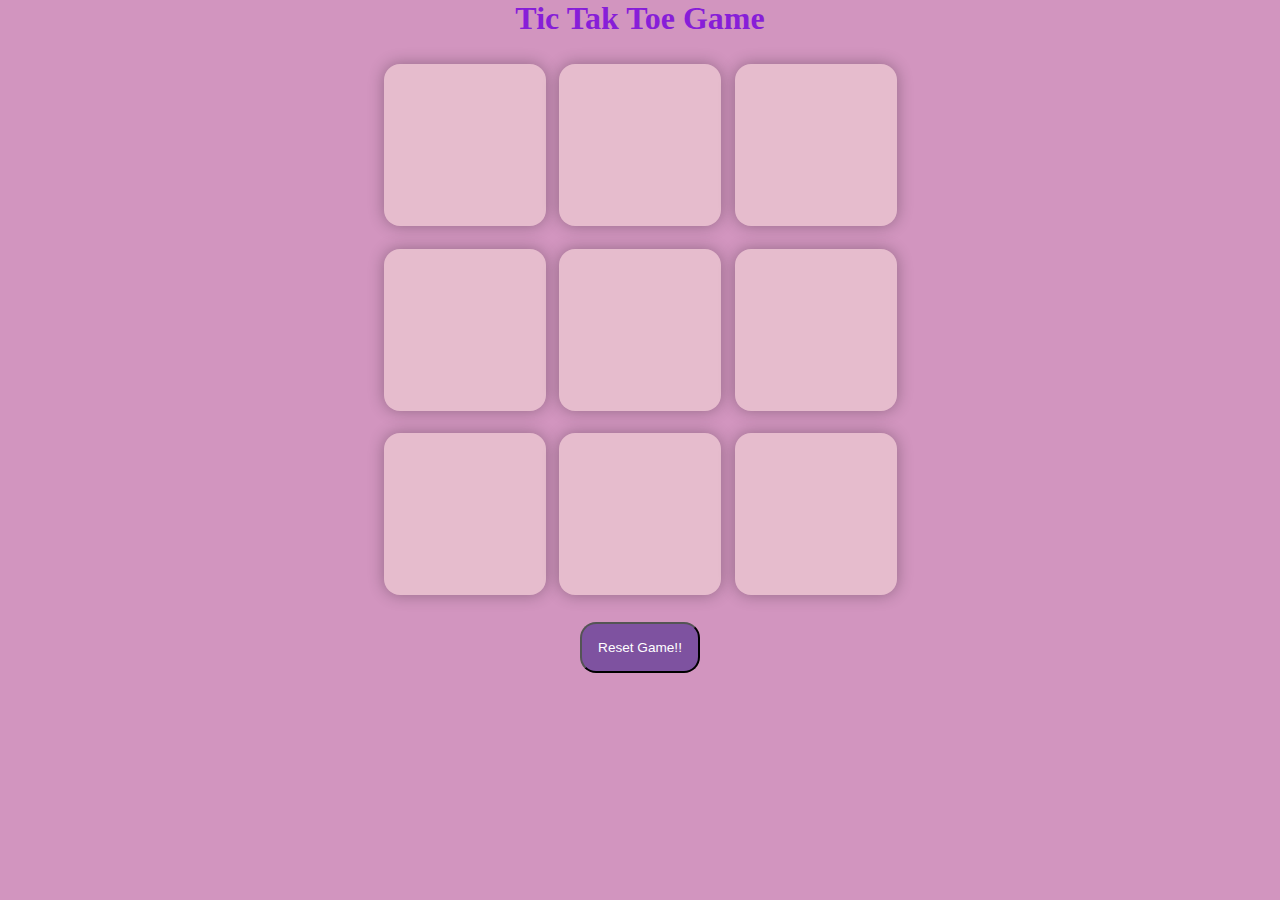
<file: index.html>
<!DOCTYPE html>
<html lang="en">
<head>
    <meta charset="UTF-8">
    <meta name="viewport" content="width=device-width, initial-scale=1.0">
    <title>Tic Tak Toe</title>
    <link rel="stylesheet" href="TicTakToeProject/css/TicTakToe.css">
</head>
<body>
    <div class="wining-msg-container hide">
        <p id="winningMsg">Congratulations to the Winner!</p>
        <button id="newGameBtn">Start New Game!</button>
    </div>
    <div id="main">
    <h1 style="color: #871ED8;">Tic Tak Toe Game</h1>
        <div class="container">
            <div class="game">
                <button class="box colorO colorX"></button>
                <button class="box colorO colorX"></button>
                <button class="box colorO colorX"></button>
                <button class="box colorO colorX"></button>
                <button class="box colorO colorX"></button>
                <button class="box colorO colorX"></button>
                <button class="box colorO colorX"></button>
                <button class="box colorO colorX"></button>
                <button class="box colorO colorX"></button>
            </div>
        </div>
    </div>
    <button id="resetBtn">Reset Game!!</button>
    <script src="TicTakToeProject/js/TicTakToe.js"></script>
</body>
</html>
</file>
<file: TicTakToeProject/css/TicTakToe.css>
*{
    margin: 0px;
    padding: 0px;
}
body{
    background-color: #D295BF;
    text-align: center;
}
.container{
    height: 65vh;
    display: flex;
    justify-content: center;
    align-items: center;
    gap: 1.5vmin;
}
.game{
    height: 60vmin;
    width: 60vmin;
    display: flex;
    flex-wrap: wrap;
    justify-content: center;
    align-items: center;
    gap: 1.5vmin;
}
.box {
    height: 18vmin;
    width: 18vmin;
    border-radius: 1rem;
    border: none;
    box-shadow: 0 0 1rem rgba(0,0,0,0.3);
    font-size: 8vmin;
    color: #29274C;
    background-color: #E6BCCD;
}
#resetBtn{
    padding: 1rem;
    font-size: 85%;
    background-color: #7E52A0;
    color: #fff;
    border-radius: 1rem;
}
#newGameBtn{
    padding: 1rem;
    font-size: 85%;
    background-color: #7E52A0;
    color: #fff;
    border-radius: 1rem;
}
#winningMsg{
    color: #828A95;
    font-size: 5vmin;
}
.wining-msg-container{
    height: 100vmin;
    display: flex;
    justify-content: center;
    align-items: center;
    flex-direction: column;
}
.hide{
    display: none;
}
.colorO{
    color: #C44900;
}
.colorX{
    color: #432534;
}
</file>
